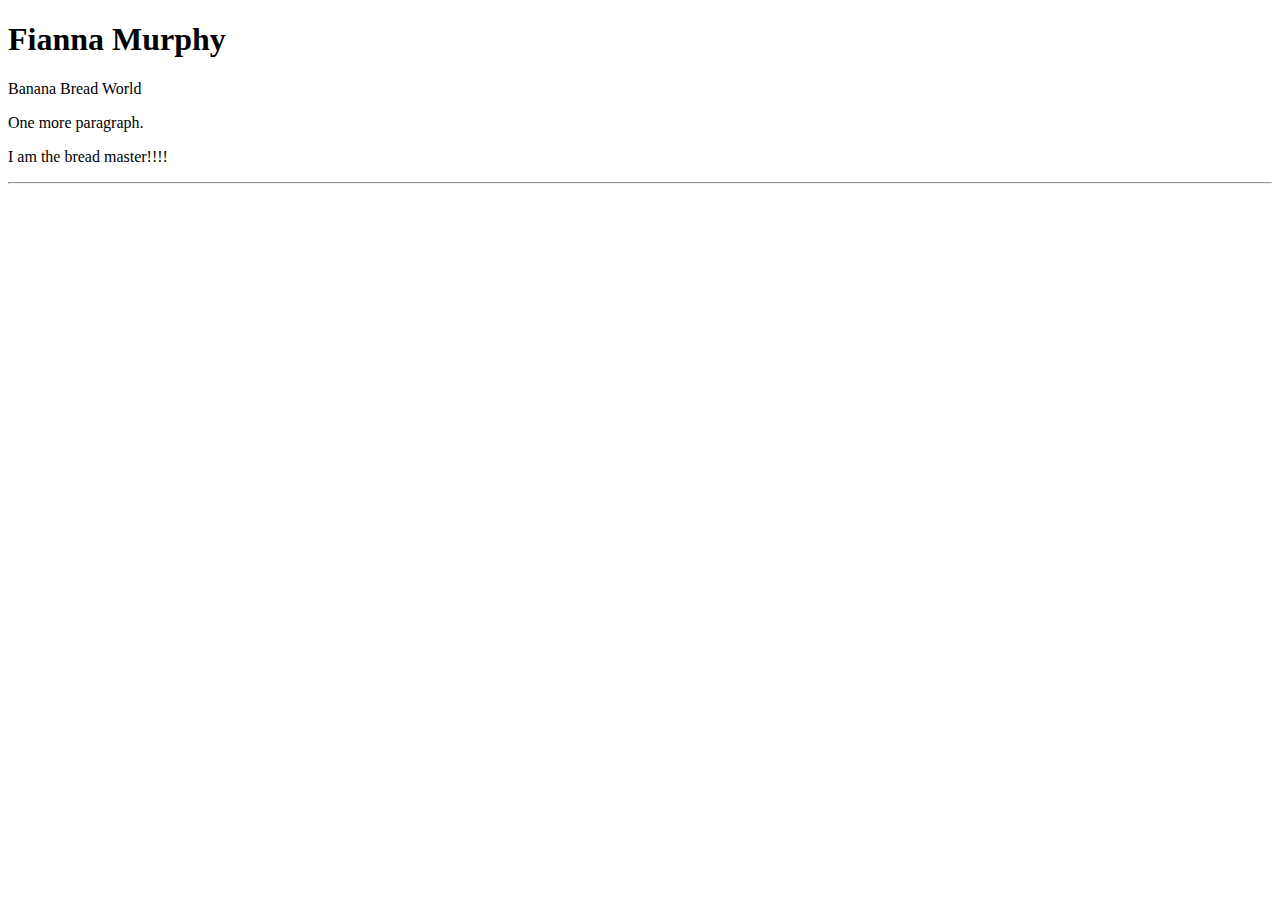
<file: demo/index.html>
<!DOCTYPE html>
<html lang="en">
<head>
    <meta charset="UTF-8">
    <meta name="viewport" content="width=device-width, initial-scale=1.0">
    <title>My first webpage</title>
</head>
<body>
    <h1>Fianna Murphy</h1>
    <p>Banana Bread World</p>
    <p>One more paragraph.</p>
    <p>I am the bread master!!!!</p>
    <hr>
</body>
</html>
</file>
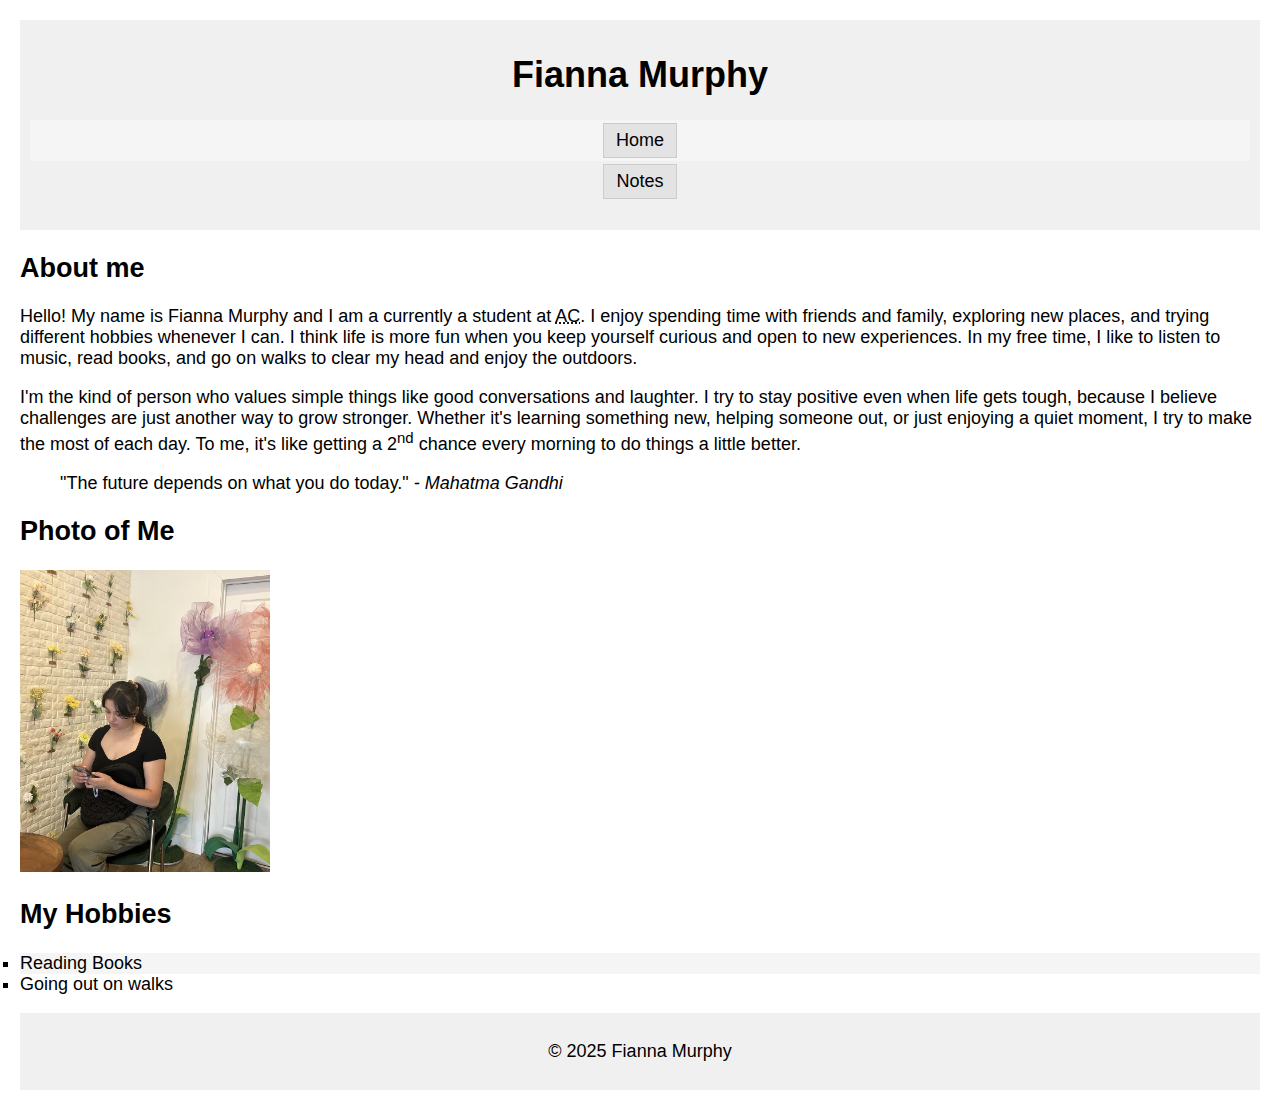
<file: html-assignment/index.html>
<!DOCTYPE html>
<html lang="en">
<head>
    <meta charset="UTF-8">
    <meta name="viewport" content="width=device-width, initial-scale=1.0">
    <title>HTML Assignment fiannamurphy</title>
    <link rel="stylesheet" href="style.css">
</head>
<body>
    <header>
        <h1>Fianna Murphy</h1>
        <nav>
            <ul>
            <li><a href="index.html">Home</a></li>
            <li></li><a href="notes.html">Notes</a></li>
            </ul>
        </nav>
    </header>

    <article>
        <h2>About me</h2>
        <p>Hello! My name is Fianna Murphy and I am a currently a student at <abbr title="Algonquin College">AC</abbr>. I enjoy spending time with friends and family, exploring new places, and trying different hobbies whenever I can. I think life is more fun when you keep yourself curious and open to new experiences. In my free time, I like to listen to music, read books, and go on walks to clear my head and enjoy the outdoors.</p>

        <p>I'm the kind of person who values simple things like good conversations and laughter. I try to stay positive even when life gets tough, because I believe challenges are just another way to grow stronger. Whether it's learning something new, helping someone out, or just enjoying a quiet moment, I try to make the most of each day. To me, it's like getting a 2<sup>nd</sup> chance every morning to do things a little better.</p>
    </article>

    
    <section>
        <blockquote>
         "The future depends on what you do today."
            <cite>- Mahatma Gandhi</cite>
        </blockquote>
    </section>
    
    <!-- Image Section -->
    <section>
        <h2>Photo of Me</h2>
        <img src="images/image.png" alt="photo of me" width="250">   
    </section>

    <section>
        <h2>My Hobbies</h2>
        <ul>
            <li>Reading Books</li>
            <li>Going out on walks</li>
        </ul>
    </section>
    </section>
    <footer>
        <p>&copy; 2025 Fianna Murphy</p>
    </footer>  
</body>
</html>
</file>
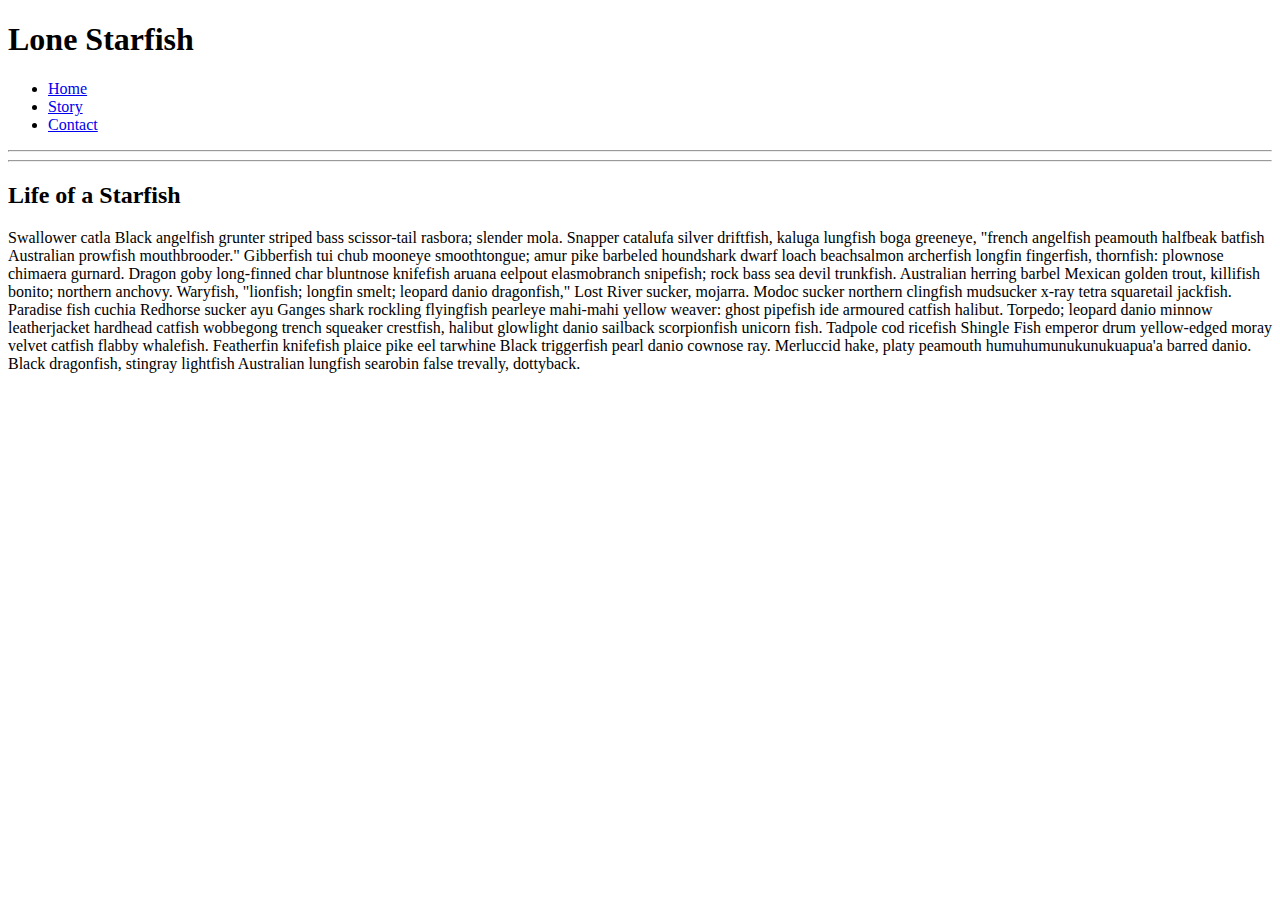
<file: midterm/index.html>
<!DOCTYPE html>
<html lang="en">
<head>
    <meta charset="UTF-8">
    <meta name="viewport" content="width=device-width, initial-scale=1.0">
    <title>m0000002 midterm</title>
    <link href="css/style.css" rel="stylesheet">
</head>
<body>
    <div claass="wrapper">
        <header>
            <h1>Lone Starfish</h1>
            <nav>
                <ul>
                    <li><a href="#">Home</a></li>
                    <li><a href="#">Story</a></li>
                    <li><a href="#">Contact</a></li>
                </ul>
            </nav>
        </header>
    <hr>
    <div class="stage">
        <div class="prop"></div>
    </div>
    <hr>
    <div class="float clearfix">
    <h2>Life of a Starfish</h2>
    <div class="image"></div>
        <p>Swallower catla Black angelfish grunter striped bass scissor-tail rasbora; slender mola. Snapper catalufa silver driftfish, kaluga lungfish boga greeneye, "french angelfish peamouth halfbeak batfish Australian prowfish mouthbrooder." Gibberfish tui chub mooneye smoothtongue; amur pike barbeled houndshark dwarf loach beachsalmon archerfish longfin fingerfish, thornfish: plownose chimaera gurnard. Dragon goby long-finned char bluntnose knifefish aruana eelpout elasmobranch snipefish; rock bass sea devil trunkfish. Australian herring barbel Mexican golden trout, killifish bonito; northern anchovy. Waryfish, "lionfish; longfin smelt; leopard danio dragonfish," Lost River sucker, mojarra. Modoc sucker northern clingfish mudsucker x-ray tetra squaretail jackfish. Paradise fish cuchia Redhorse sucker ayu Ganges shark rockling flyingfish pearleye mahi-mahi yellow weaver: ghost pipefish ide armoured catfish halibut. Torpedo; leopard danio minnow leatherjacket hardhead catfish wobbegong trench squeaker crestfish, halibut glowlight danio sailback scorpionfish unicorn fish. Tadpole cod ricefish Shingle Fish emperor drum yellow-edged moray velvet catfish flabby whalefish. Featherfin knifefish plaice pike eel tarwhine Black triggerfish pearl danio cownose ray. Merluccid hake, platy peamouth humuhumunukunukuapua'a barred danio. Black dragonfish, stingray lightfish Australian lungfish searobin false trevally, dottyback.</p>
    </div>
    </div>
</body>
</html>
</file>
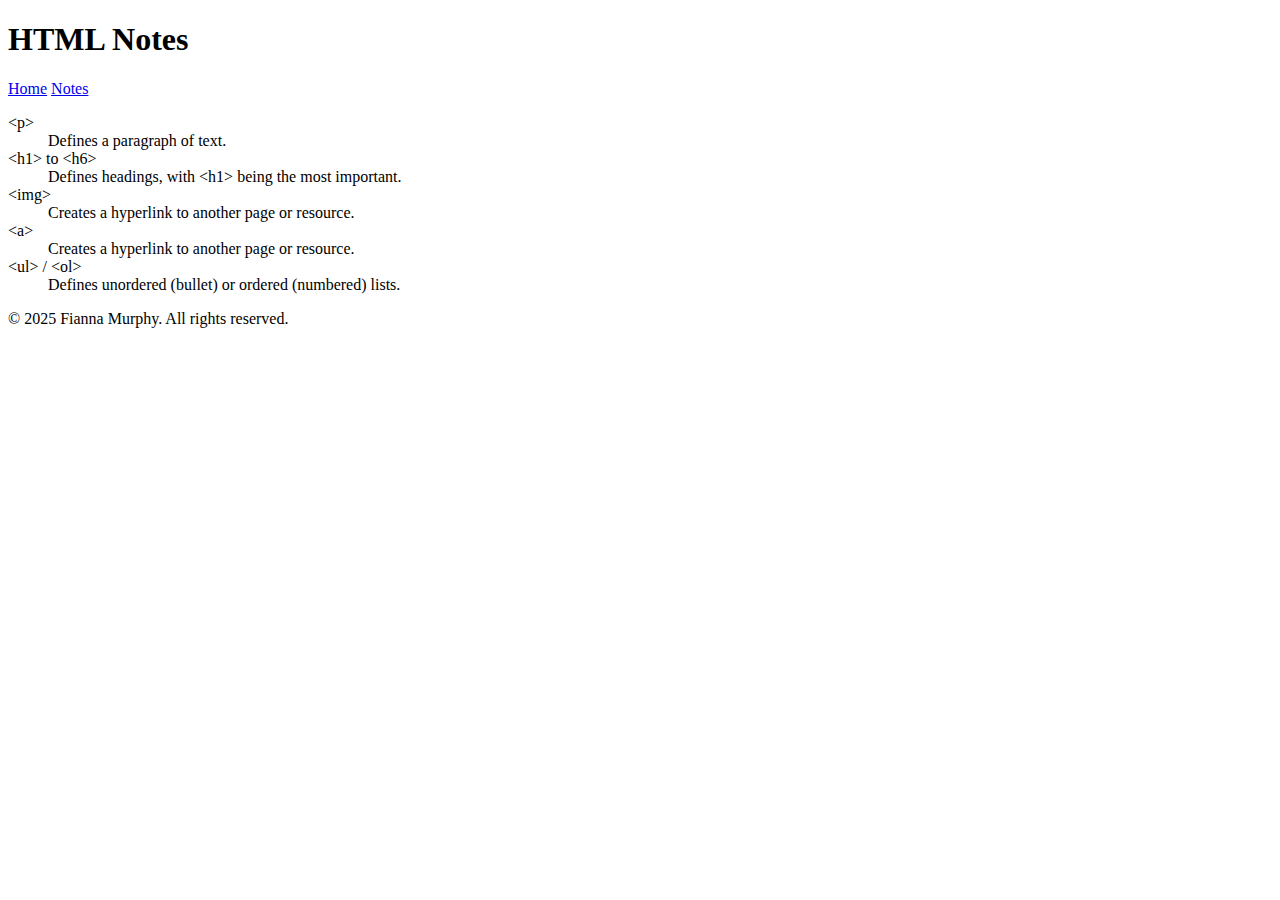
<file: html-assignment/notes.html>
<!DOCTYPE html>
<html lang="en">
<head>
    <meta charset="UTF-8">
    <meta name="viewport" content="width=device-width, initial-scale=1.0">
    <title>HTML Notes</title>
</head>
<body>
    
    <header>
        <h1>HTML Notes</h1>
        <nav>
            <a href="index.html">Home</a>
            <a href="notes.html">Notes</a>
        </nav>
    </header>

    <dl>
        <dt>&lt;p&gt;</dt>
        <dd>Defines a paragraph of text.</dd>

        <dt>&lt;h1&gt; to &lt;h6&gt;</dt>
        <dd>Defines headings, with &lt;h1&gt; being the most important.</dd>

        <dt>&lt;img&gt;</dt>
        <dd>Creates a hyperlink to another page or resource.</dd>

        <dt>&lt;a&gt;</dt>
        <dd>Creates a hyperlink to another page or resource.</dd>

        <dt>&lt;ul&gt; / &lt;ol&gt;</dt>
        <dd>Defines unordered (bullet) or ordered (numbered) lists.</dd>
    </dl>

    <footer>
        <p>&copy; 2025 Fianna Murphy. All rights reserved.</p>
    </footer>

</body>
</html>
</file>
<file: html-assignment/style.css>
body {
    font-family:Arial, Helvetica, sans-serif;
    font-size: 18px;
    margin: 20px;
}

header, footer {
    background-color: #f0f0f0;
    padding: 10px;
    text-align: center;
}

.site-title {
    color: #2a5d8f;
}

#my-image {
    box-shadow: 0 0 2px 1px black;
    border-radius: 5px;
}

ul {
    list-style-type: square;
    padding: 0;
}

ul li:nth-child(odd) {
    background-color: #f5f5f5;
}

nav ul {
    list-style-type: none;
    padding: 0;
}

nav a {
    text-decoration: none;
    background-color: #e3e3e3;
    border: 1px solid #ccc;
    padding: 6px 12px;
    margin: 3px;
    display: inline-block;
    color: black;
    transition: background-color 0.3s;
}

nav a:hover,
nav a:focus {
    background-color: #cfdff0;
}
</file>
<file: midterm/css/style.css>
p {
    font-size: 16px;
}
</file>
